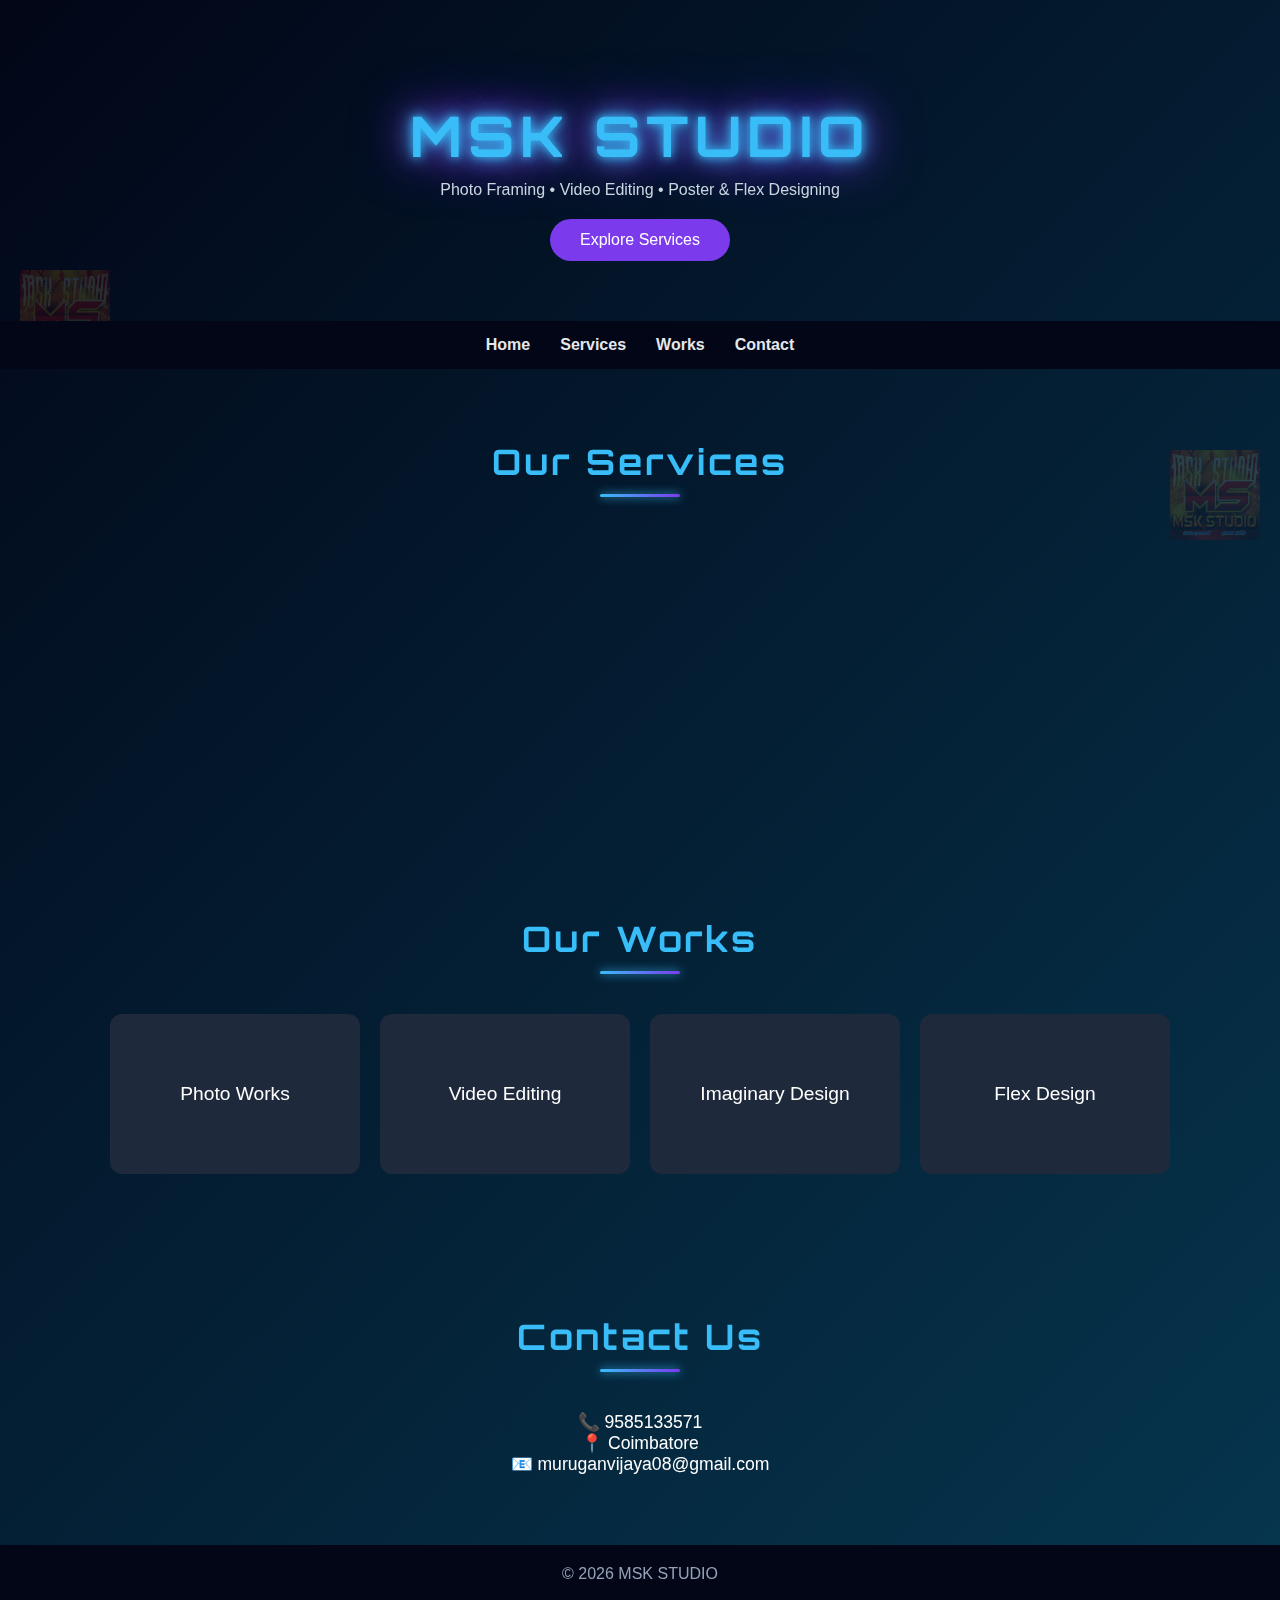
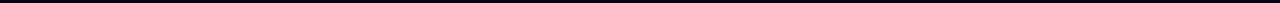
<file: index.html>
<!DOCTYPE html>
<html lang="en">
<head>
<meta charset="UTF-8">
<meta name="viewport" content="width=device-width, initial-scale=1.0">
<title>MSK STUDIO</title>
<link rel="stylesheet" href="style.css">
<link href="https://fonts.googleapis.com/css2?family=Poppins:wght@300;400;600;700&family=Orbitron:wght@500;700&display=swap" rel="stylesheet">
<link href="https://fonts.googleapis.com/css2?family=Poppins:wght@300;400;600&family=Orbitron:wght@500;700&display=swap" rel="stylesheet">
<meta name="viewport" content="width=device-width, initial-scale=1.0">
</head>
<body>

<!-- Floating Logos -->
<img src="images/msk png.jpg" class="logo left-logo">
<img src="images/msk png.jpg" class="logo right-logo">

<!-- Hero Header -->
<header class="hero">
  <h1 class="glow-text">MSK STUDIO</h1>
  <p>Photo Framing • Video Editing • Poster & Flex Designing</p>
  <a href="#services" class="hero-btn">Explore Services</a>
</header>

<!-- Navigation -->
<nav>
  <ul>
    <li><a href="#">Home</a></li>
    <li><a href="#services">Services</a></li>
    <li><a href="#portfolio">Works</a></li>
    <li><a href="#contact">Contact</a></li>
  </ul>
</nav>

<!-- Services -->
<section id="services">
  <h2>Our Services</h2>
  <div class="services">
    <a href="photo.html" class="card">
      <h3>Photo Framing</h3>
      <p>Wedding • Family • Custom Frames</p>
    </a>

    <a href="video.html" class="card">
      <h3>Video Editing</h3>
      <p>Reels • YouTube • Events</p>
    </a>

    <a href="poster.html" class="card">
      <h3>Poster Design</h3>
      <p>Business • Political • Events</p>
    </a>

    <a href="flex.html" class="card">
      <h3>Flex Designing</h3>
      <p>Banners • Shop Flex • Hoardings</p>
    </a>
  </div>
</section>

<!-- Portfolio -->
<section id="portfolio">
  <h2>Our Works</h2>
  <div class="portfolio">
    <div class="work-box">Photo Works</div>
    <div class="work-box">Video Editing</div>
    <div class="work-box">Imaginary Design</div>
    <div class="work-box">Flex Design</div>
  </div>
</section>

<!-- Contact -->
<section id="contact">
  <h2>Contact Us</h2>
  <div class="contact">
    <p>📞 9585133571</p>
    <p>📍 Coimbatore</p>
    <p>📧 muruganvijaya08@gmail.com</p>
  </div>
</section>

<footer>
  <p>© 2026 MSK STUDIO</p>
</footer>

</body>
</html>
</file>
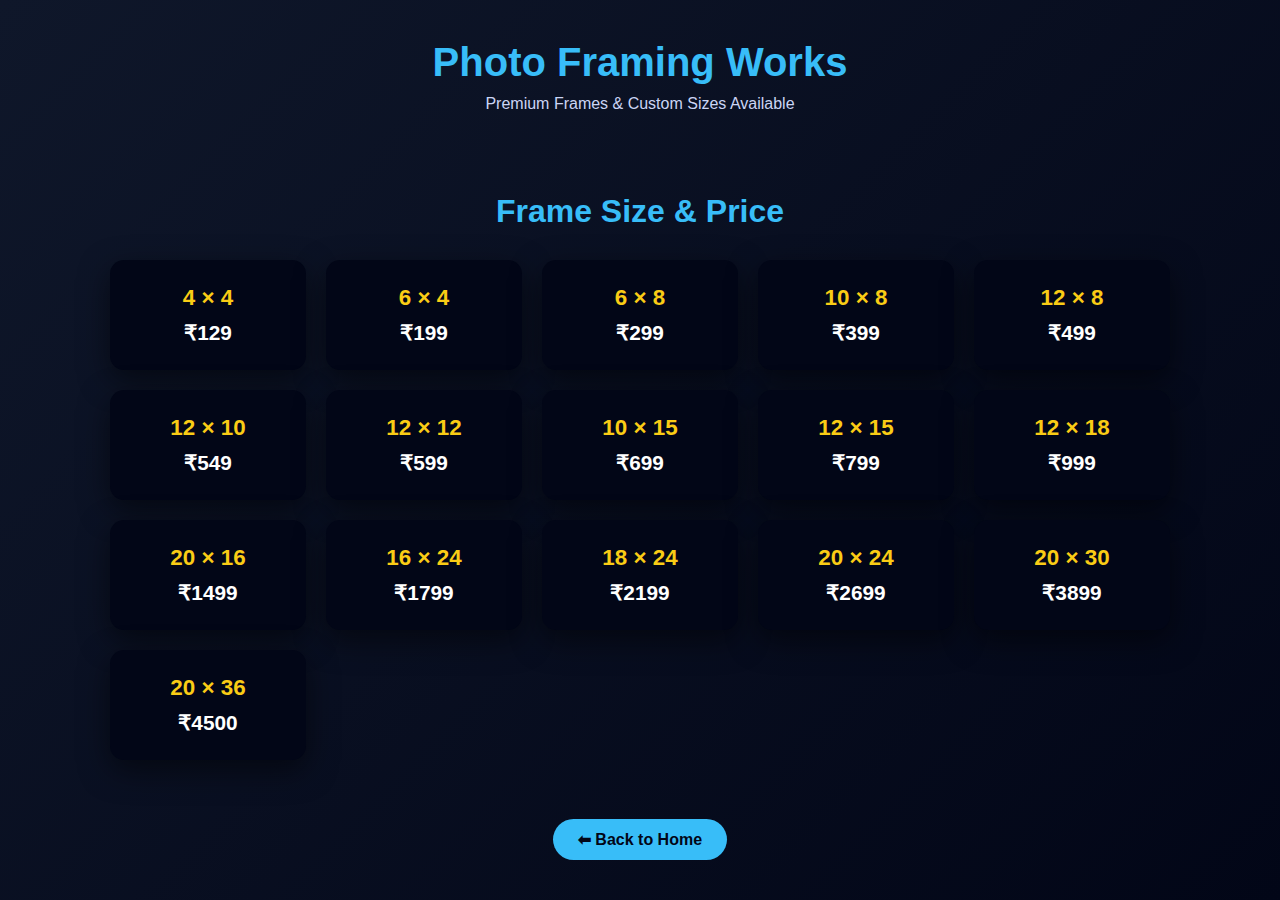
<file: photo.html>
<!DOCTYPE html>
<html lang="en">
<head>
<meta charset="UTF-8">
<title>Photo Framing Works</title>
<link rel="stylesheet" href="photos.css"
</head>
<body>

<header>
  <h1>Photo Framing Works</h1>
  <p>Premium Frames & Custom Sizes Available</p>
</header>

<!-- Gallery Section
<section class="gallery">
  <img src="images/alagesh.jpg">
  <img src="images/bharath1.jpg">
  <img src="images/jn cdp (1).jpg">
  <img src="images/siva.jpg">
  <img src="images/yamunesh 1.jpg">
</section> -->

<!-- Frame Size Price Section -->
<section class="price-section">
  <h2>Frame Size & Price</h2>

  <div class="price-grid">

    <div class="price-card"><h3>4 × 4</h3><p>₹129</p></div>
    <div class="price-card"><h3>6 × 4</h3><p>₹199</p></div>
    <div class="price-card"><h3>6 × 8</h3><p>₹299</p></div>
    <div class="price-card"><h3>10 × 8</h3><p>₹399</p></div>
    <div class="price-card"><h3>12 × 8</h3><p>₹499</p></div>
    <div class="price-card"><h3>12 × 10</h3><p>₹549</p></div>
    <div class="price-card"><h3>12 × 12</h3><p>₹599</p></div>
    <div class="price-card"><h3>10 × 15</h3><p>₹699</p></div>
    <div class="price-card"><h3>12 × 15</h3><p>₹799</p></div>
    <div class="price-card"><h3>12 × 18</h3><p>₹999</p></div>
    <div class="price-card"><h3>20 × 16</h3><p>₹1499</p></div>
    <div class="price-card"><h3>16 × 24</h3><p>₹1799</p></div>
    <div class="price-card"><h3>18 × 24</h3><p>₹2199</p></div>
    <div class="price-card"><h3>20 × 24</h3><p>₹2699</p></div>
    <div class="price-card"><h3>20 × 30</h3><p>₹3899</p></div>
    <div class="price-card"><h3>20 × 36</h3><p>₹4500</p></div>

  </div>
</section>

<div class="back">
  <a href="index.html">⬅ Back to Home</a>
</div>

</body>
</html>
</file>
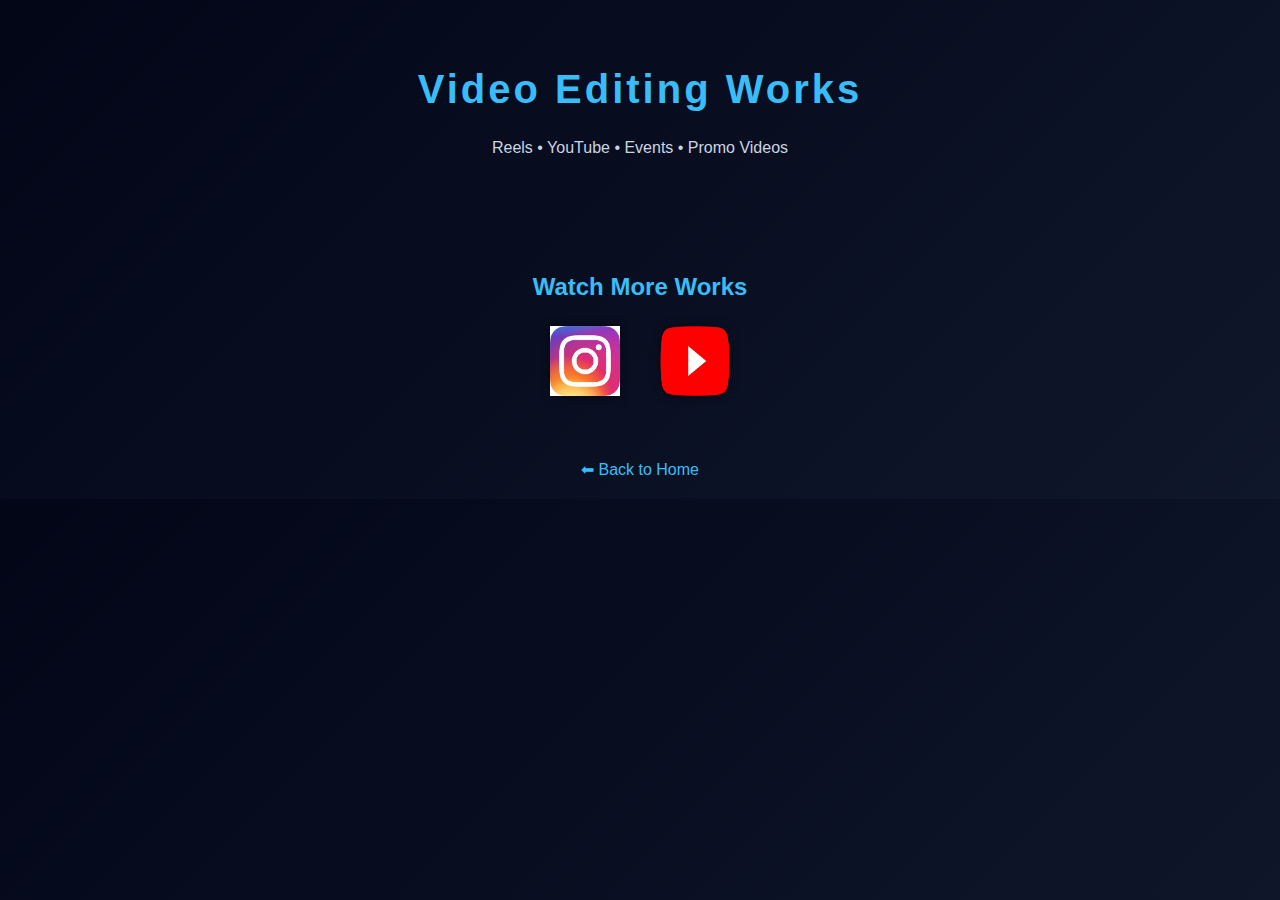
<file: video.html>
<!DOCTYPE html>
<html lang="en">
<head>
<meta charset="UTF-8">
<title>Video Editing Works</title>
<link rel="stylesheet" href="video.css">
<meta name="viewport" content="width=device-width, initial-scale=1.0">
</head>
<body>

<header>
  <h1>Video Editing Works</h1>
  <p>Reels • YouTube • Events • Promo Videos</p>
</header>

<section class="social">
  <h2>Watch More Works</h2>

  <div class="social-icons">

    <a href="https://www.instagram.com/__msk__studio__?igsh=MWdnaHA1bWhmdmozdQ%3D%3D" target="_blank">
      <img src="images/insta.jfif" class="social-logo" alt="Instagram">
    </a>

    <a href="https://www.youtube.com/@mayddyeditzz1050" target="_blank">
      <img src="images/Youtube_logo.png" class="social-logo" alt="YouTube">
    </a>

  </div>
</section>
<div class="back">
  <a href="index.html">⬅ Back to Home</a>
</div>

</body>
</html>
</file>
<file: style.css>
*{
  margin:0;
  padding:0;
  box-sizing:border-box;
  font-family:Arial, sans-serif;
  scroll-behavior:smooth;
}

body{
  color:white;
  background: linear-gradient(-45deg, #3b043d, #0b1853, #074661, #020617);
  background-size:400% 400%;
  animation:bgMove 8s ease infinite;

  overflow-x:hidden;

}
/* Background Animation */
@keyframes bgMove{
  0%{background-position:0% 50%;}
  50%{background-position:100% 50%;}
  100%{background-position:0% 50%;}
}

/* Floating Logos */
.logo{
  position:fixed;
  width:90px;
  opacity:0.15;
  z-index:-1;
  animation:float 6s ease-in-out infinite;
}

.left-logo{ left:20px; top:30%; }
.right-logo{ right:20px; top:50%; animation-delay:3s; }

@keyframes float{
  0%,100%{transform:translateY(0);}
  50%{transform:translateY(-40px);}
}

/* Hero Section */
.hero{
  text-align:center;
  padding:100px 20px 60px;
  animation:fadeDown 1s ease;
}

.glow-text{
  font-size:3.2rem;
  letter-spacing:4px;
  color:#f5f838;
  text-shadow:0 0 10px #0f0f0f,0 0 30px #141616;
  animation:glow 2s infinite alternate;
}

@keyframes glow{
  from{ text-shadow:0 0 10px #38bdf8; }
  to{ text-shadow:0 0 25px #38bdf8,0 0 40px #7c3aed; }
}

.hero p{
  margin-top:10px;
  color:#cbd5e1;
}

.hero-btn{
  display:inline-block;
  margin-top:20px;
  padding:12px 30px;
  background:#7c3aed;
  color:white;
  border-radius:30px;
  text-decoration:none;
  transition:0.4s;
}

.hero-btn:hover{
  background:#ec4899;
  box-shadow:0 0 20px #ec4899;
}

/* Navigation */
nav{
  background:#020617;
  padding:15px;
  position:sticky;
  top:0;
}

nav ul{
  display:flex;
  justify-content:center;
  gap:30px;
  list-style:none;
}

nav a{
  color:#e5e7eb;
  text-decoration:none;
  font-weight:bold;
  transition:0.3s;
}

nav a:hover{
  color:#38bdf8;
}

/* Sections */
section{
  padding:70px 20px;
  max-width:1100px;
  margin:auto;
}

h2{
  text-align:center;
  margin-bottom:40px;
  color:#f86707;
  font-size:2rem;
}

/* Service Cards */
.services{
  display:grid;
  grid-template-columns:repeat(auto-fit,minmax(250px,1fr));
  gap:25px;
}

.card{
  background:rgba(2,6,23,0.7);
  backdrop-filter:blur(10px);
  padding:30px;
  border-radius:15px;
  text-align:center;
  text-decoration:none;
  color:white;
  transition:0.4s;
  transform:translateY(40px);
  opacity:0;
  animation:cardShow 0.8s forwards;
}

.card:nth-child(1){animation-delay:0.2s;}
.card:nth-child(2){animation-delay:0.4s;}
.card:nth-child(3){animation-delay:0.6s;}
.card:nth-child(4){animation-delay:0.8s;}

@keyframes cardShow{
  to{opacity:1; transform:translateY(0);}
}

.card:hover{
  transform:scale(1.07);
  box-shadow:0 20px 40px rgba(56,189,248,0.5);
}

/* Portfolio */
.portfolio{
  display:grid;
  grid-template-columns:repeat(auto-fit,minmax(220px,1fr));
  gap:20px;
}

.work-box{
  background:#1e293b;
  height:160px;
  border-radius:12px;
  display:flex;
  align-items:center;
  justify-content:center;
  font-size:1.2rem;
  transition:0.4s;
}

.work-box:hover{
  transform:scale(1.05);
  background:#7c3aed;
}

/* Contact */
.contact{
  text-align:center;
  font-size:1.1rem;
}

footer{
  text-align:center;
  padding:20px;
  background:#020617;
  color:#94a3b8;
}

/* Fade animation */
@keyframes fadeDown{
  from{opacity:0; transform:translateY(-40px);}
  to{opacity:1; transform:translateY(0);}
}
body{
  font-family: 'Poppins', sans-serif;
}
.glow-text{
  font-family: 'Orbitron', sans-serif;
  font-size: 3.5rem;
  letter-spacing: 6px;
  color: #38bdf8;
  text-shadow:
    0 0 10px #38bdf8,
    0 0 20px #38bdf8,
    0 0 40px #7c3aed,
    0 0 60px #7c3aed;
  animation: glowPulse 2s infinite alternate;
}
@keyframes glowPulse{
  from{
    text-shadow:
      0 0 5px #38bdf8,
      0 0 10px #38bdf8,
      0 0 20px #7c3aed;
  }
  to{
    text-shadow:
      0 0 15px #38bdf8,
      0 0 30px #38bdf8,
      0 0 60px #7c3aed;
  }
}
.card h3{
  font-family: 'Poppins', sans-serif;
  font-weight: 600;
  letter-spacing: 1px;
}
h2{
  font-family: 'Orbitron', sans-serif;
  text-align: center;
  margin-bottom: 40px;
  font-size: 2.2rem;
  letter-spacing: 3px;
  color: #38bdf8;
  position: relative;
  animation: fadeUp 1s ease;
}
h2::after{
  content: "";
  width: 80px;
  height: 3px;
  background: linear-gradient(90deg, #38bdf8, #7c3aed);
  display: block;
  margin: 10px auto 0;
  border-radius: 5px;
  box-shadow: 0 0 10px #38bdf8;
}
@keyframes fadeUp{
  from{
    opacity: 0;
    transform: translateY(30px);
  }
  to{
    opacity: 1;
    transform: translateY(0);
  }
}
section{
  font-family: 'Poppins', sans-serif;
}
/* ========== MOBILE RESPONSIVE ========== */
@media (max-width: 900px){

  section{
    padding:40px 15px;
  }

  header{
    padding:30px 15px;
  }

  header h1{
    font-size:2rem;
  }

  header p{
    font-size:0.95rem;
  }

  h2{
    font-size:1.6rem;
  }

  /* Services Grid */
  .services{
    grid-template-columns:repeat(2,1fr);
    gap:15px;
  }

  .card{
    padding:18px;
    font-size:0.9rem;
  }

  /* Portfolio / Poster / Flex / Video */
  .portfolio,
  .poster-gallery,
  .video-gallery,
  .gallery{
    grid-template-columns:repeat(2,1fr);
    gap:15px;
    padding:20px;
  }

  img{
    width:100%;
    height:auto;
  }

  /* Social icons */
  .social-icons{
    gap:20px;
  }

  .social-logo{
    width:55px;
    height:55px;
  }
}


/* ========== SMALL MOBILE (Phones) ========== */
@media (max-width: 500px){

  header h1{
    font-size:1.6rem;
  }

  header p{
    font-size:0.85rem;
  }

  h2{
    font-size:1.4rem;
  }

  /* Single column layout */
  .services,
  .portfolio,
  .poster-gallery,
  .video-gallery,
  .gallery{
    grid-template-columns:1fr;
  }

  .card{
    padding:15px;
  }

  /* Buttons / Links touch friendly */
  a{
    padding:10px;
  }

  /* Floating logos (index) smaller */
  .logo{
    width:50px;
    opacity:0.15;
  }

  /* Price cards */
  .price-grid{
    grid-template-columns:1fr;
  }

  .price-card{
    padding:12px;
    font-size:0.9rem;
  }

  /* Social icons center */
  .social-icons{
    justify-content:center;
  }

}
</file>
<file: photos.css>
* {
  margin: 0;
  padding: 0;
  box-sizing: border-box;
  font-family: Arial, sans-serif;
}

body {
  background: linear-gradient(135deg, #0f172a, #020617);
  color: white;
  min-height: 100vh;
    overflow-x:hidden;
}

/* Header */
header {
  text-align: center;
  padding: 40px 20px;
  animation: fadeDown 1s ease;
}

header h1 {
  font-size: 2.5rem;
  color: #38bdf8;
}

header p {
  margin-top: 10px;
  color: #cbd5f5;
}

/* Price Section */
.price-section {
  max-width: 1100px;
  margin: auto;
  padding: 40px 20px;
  text-align: center;
}

.price-section h2 {
  font-size: 2rem;
  color: #38bdf8;
  margin-bottom: 30px;
}

/* Grid */
.price-grid {
  display: grid;
  grid-template-columns: repeat(auto-fit, minmax(180px, 1fr));
  gap: 20px;
}

/* Price Card */
.price-card {
  background: #020617;
  padding: 25px;
  border-radius: 14px;
  box-shadow: 0 10px 30px rgba(0,0,0,0.5);
  transition: 0.3s;
}

.price-card h3 {
  font-size: 1.4rem;
  color: #facc15;
}

.price-card p {
  margin-top: 10px;
  font-size: 1.3rem;
  font-weight: bold;
}

/* Hover Animation */
.price-card:hover {
  transform: scale(1.08);
  box-shadow: 0 20px 40px rgba(0,0,0,0.7);
}

/* Back Button */
.back {
  text-align: center;
  padding: 30px;
}

.back a {
  text-decoration: none;
  color: #020617;
  background: #38bdf8;
  padding: 12px 25px;
  border-radius: 30px;
  font-weight: bold;
  transition: 0.3s;
}

.back a:hover {
  background: #0ea5e9;
  transform: scale(1.05);
}

/* Animations */
@keyframes fadeDown {
  from {
    opacity: 0;
    transform: translateY(-30px);
  }
  to {
    opacity: 1;
    transform: translateY(0);
  }
}
/* ========== MOBILE RESPONSIVE ========== */
@media (max-width: 900px){

  section{
    padding:40px 15px;
  }

  header{
    padding:30px 15px;
  }

  header h1{
    font-size:2rem;
  }

  header p{
    font-size:0.95rem;
  }

  h2{
    font-size:1.6rem;
  }

  /* Services Grid */
  .services{
    grid-template-columns:repeat(2,1fr);
    gap:15px;
  }

  .card{
    padding:18px;
    font-size:0.9rem;
  }

  /* Portfolio / Poster / Flex / Video */
  .portfolio,
  .poster-gallery,
  .video-gallery,
  .gallery{
    grid-template-columns:repeat(2,1fr);
    gap:15px;
    padding:20px;
  }

  img{
    width:100%;
    height:auto;
  }

  /* Social icons */
  .social-icons{
    gap:20px;
  }

  .social-logo{
    width:55px;
    height:55px;
  }
}


/* ========== SMALL MOBILE (Phones) ========== */
@media (max-width: 500px){

  header h1{
    font-size:1.6rem;
  }

  header p{
    font-size:0.85rem;
  }

  h2{
    font-size:1.4rem;
  }

  /* Single column layout */
  .services,
  .portfolio,
  .poster-gallery,
  .video-gallery,
  .gallery{
    grid-template-columns:1fr;
  }

  .card{
    padding:15px;
  }

  /* Buttons / Links touch friendly */
  a{
    padding:10px;
  }

  /* Floating logos (index) smaller */
  .logo{
    width:50px;
    opacity:0.15;
  }

  /* Price cards */
  .price-grid{
    grid-template-columns:1fr;
  }

  .price-card{
    padding:12px;
    font-size:0.9rem;
  }

  /* Social icons center */
  .social-icons{
    justify-content:center;
  }

}
</file>
<file: video.css>
body{
  margin:0;
  font-family: Arial, sans-serif;
  background: linear-gradient(135deg, #020617, #0f172a);
  color:white;
    overflow-x:hidden;
}

/* Header */
header{
  text-align:center;
  padding:40px 20px;
  animation: fadeDown 1s ease;
}

header h1{
  font-size:2.5rem;
  color:#38bdf8;
  letter-spacing:3px;
}

header p{
  color:#cbd5e1;
}

/* Gallery */
.video-gallery{
  display:grid;
  grid-template-columns:repeat(auto-fit, minmax(250px,1fr));
  gap:25px;
  padding:40px;
}

/* Cards */
.video-card{
  background:#020617;
  border-radius:15px;
  overflow:hidden;
  box-shadow:0 10px 30px rgba(0,0,0,0.6);
  transform:translateY(40px);
  opacity:0;
  animation: cardShow 0.8s ease forwards;
}

.video-card:nth-child(1){animation-delay:0.2s;}
.video-card:nth-child(2){animation-delay:0.4s;}
.video-card:nth-child(3){animation-delay:0.6s;}
.video-card:nth-child(4){animation-delay:0.8s;}

.video-card img{
  width:100%;
  height:250px;
  object-fit:cover;
  transition:0.5s;
}

.video-card:hover img{
  transform:scale(1.1);
}

/* Social Section */
.social{
  text-align:center;
  padding:40px 20px;
}

.social h2{
  color:#38bdf8;
  margin-bottom:20px;
}

/* Buttons */
.btn{
  display:inline-block;
  padding:12px 25px;
  margin:10px;
  border-radius:30px;
  text-decoration:none;
  color:white;
  font-weight:bold;
  transition:0.4s;
}

.insta{
  background:linear-gradient(45deg,#833ab4,#fd1d1d,#fcb045);
}

.youtube{
  background:#ff0000;
}

.btn:hover{
  transform:scale(1.1);
  box-shadow:0 10px 30px rgba(0,0,0,0.6);
}

/* Back */
.back{
  text-align:center;
  padding:20px;
}

.back a{
  color:#38bdf8;
  text-decoration:none;
}

/* Animations */
@keyframes fadeDown{
  from{opacity:0; transform:translateY(-30px);}
  to{opacity:1; transform:translateY(0);}
}

@keyframes cardShow{
  to{
    opacity:1;
    transform:translateY(0);
  }
}
.social{
  text-align:center;
  padding:40px 20px;
}

.social h2{
  color:#38bdf8;
  margin-bottom:25px;
}

.social-icons{
  display:flex;
  justify-content:center;
  gap:40px;
}

/* Logo style */
.social-logo{
  width:70px;
  height:70px;
  transition:0.4s;
  filter: drop-shadow(0 0 5px rgba(0,0,0,0.5));
  animation: floatLogo 3s ease-in-out infinite;
}

.social-logo:hover{
  transform:scale(1.2) rotate(5deg);
  filter: drop-shadow(0 0 20px #38bdf8);
}

/* Floating animation */
@keyframes floatLogo{
  0%{transform:translateY(0);}
  50%{transform:translateY(-10px);}
  100%{transform:translateY(0);}
}
/* Mobile View */
@media (max-width: 600px){

  .video-gallery{
    grid-template-columns: 1fr;
    padding: 20px;
    gap: 20px;
  }

  .video-card img{
    height: 200px;
  }

  .social-icons{
    flex-direction: row;
    gap: 25px;
  }

  .social-logo{
    width: 55px;
    height: 55px;
  }

  header h1{
    font-size: 1.8rem;
  }

  header p{
    font-size: 0.9rem;
  }

}
/* ========== MOBILE RESPONSIVE ========== */
@media (max-width: 900px){

  section{
    padding:40px 15px;
  }

  header{
    padding:30px 15px;
  }

  header h1{
    font-size:2rem;
  }

  header p{
    font-size:0.95rem;
  }

  h2{
    font-size:1.6rem;
  }

  /* Services Grid */
  .services{
    grid-template-columns:repeat(2,1fr);
    gap:15px;
  }

  .card{
    padding:18px;
    font-size:0.9rem;
  }

  /* Portfolio / Poster / Flex / Video */
  .portfolio,
  .poster-gallery,
  .video-gallery,
  .gallery{
    grid-template-columns:repeat(2,1fr);
    gap:15px;
    padding:20px;
  }

  img{
    width:100%;
    height:auto;
  }

  /* Social icons */
  .social-icons{
    gap:20px;
  }

  .social-logo{
    width:55px;
    height:55px;
  }
}


/* ========== SMALL MOBILE (Phones) ========== */
@media (max-width: 500px){

  header h1{
    font-size:1.6rem;
  }

  header p{
    font-size:0.85rem;
  }

  h2{
    font-size:1.4rem;
  }

  /* Single column layout */
  .services,
  .portfolio,
  .poster-gallery,
  .video-gallery,
  .gallery{
    grid-template-columns:1fr;
  }

  .card{
    padding:15px;
  }

  /* Buttons / Links touch friendly */
  a{
    padding:10px;
  }

  /* Floating logos (index) smaller */
  .logo{
    width:50px;
    opacity:0.15;
  }

  /* Price cards */
  .price-grid{
    grid-template-columns:1fr;
  }

  .price-card{
    padding:12px;
    font-size:0.9rem;
  }

  /* Social icons center */
  .social-icons{
    justify-content:center;
  }

}
</file>
